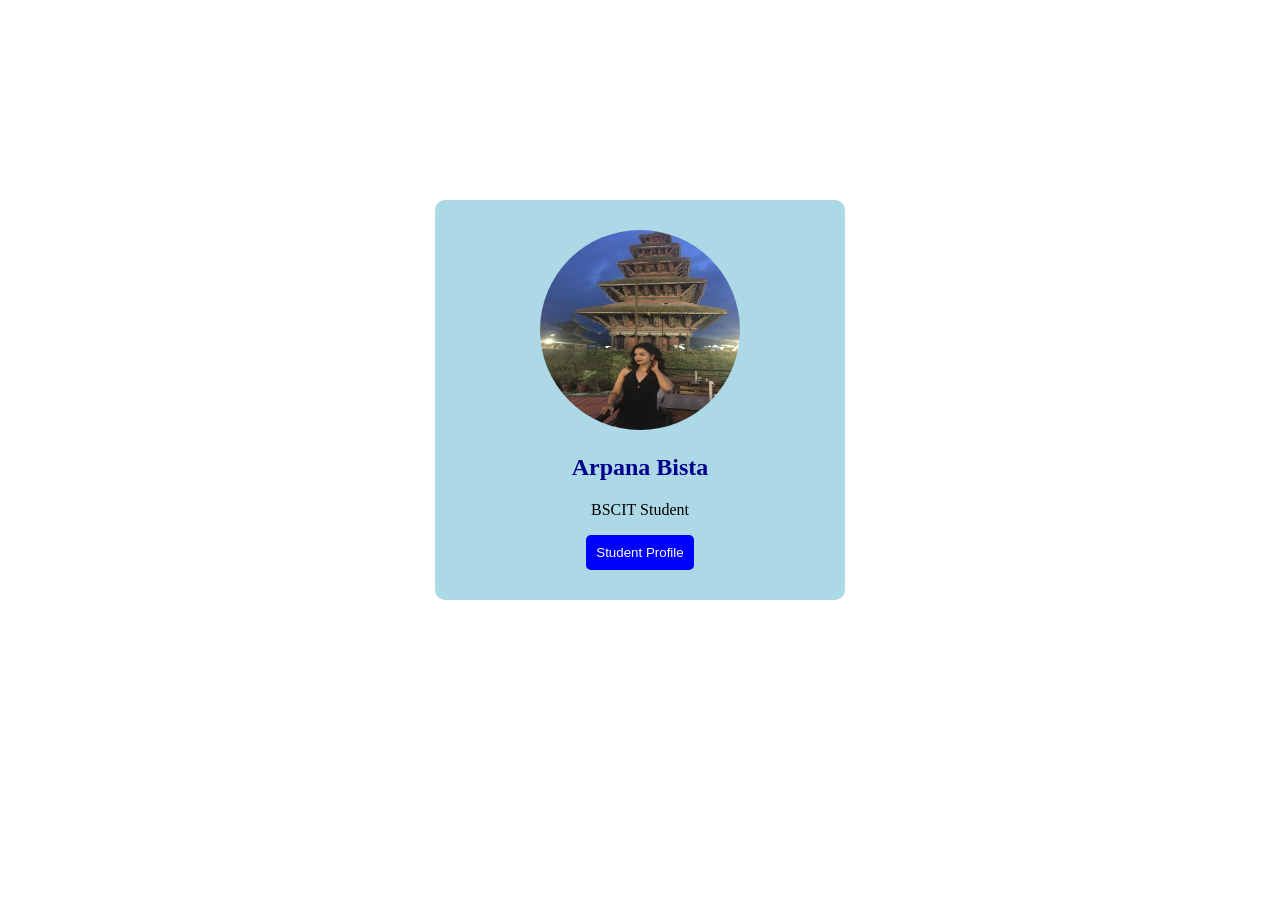
<file: index.html>
<!doctype html>
<html>
  <head>
    <title>Student Profile Card</title>
    <link rel="stylesheet" href="style.css" />
  </head>
  <body>
    <div id="card">
      <img src="images/bhaktapur.jpg" class="profile-img" />

      <h2 class="name">Arpana Bista</h2>

      <p class="info">BSCIT Student</p>

      <button id="button">Student Profile</button>
    </div>
  </body>
</html>
</file>
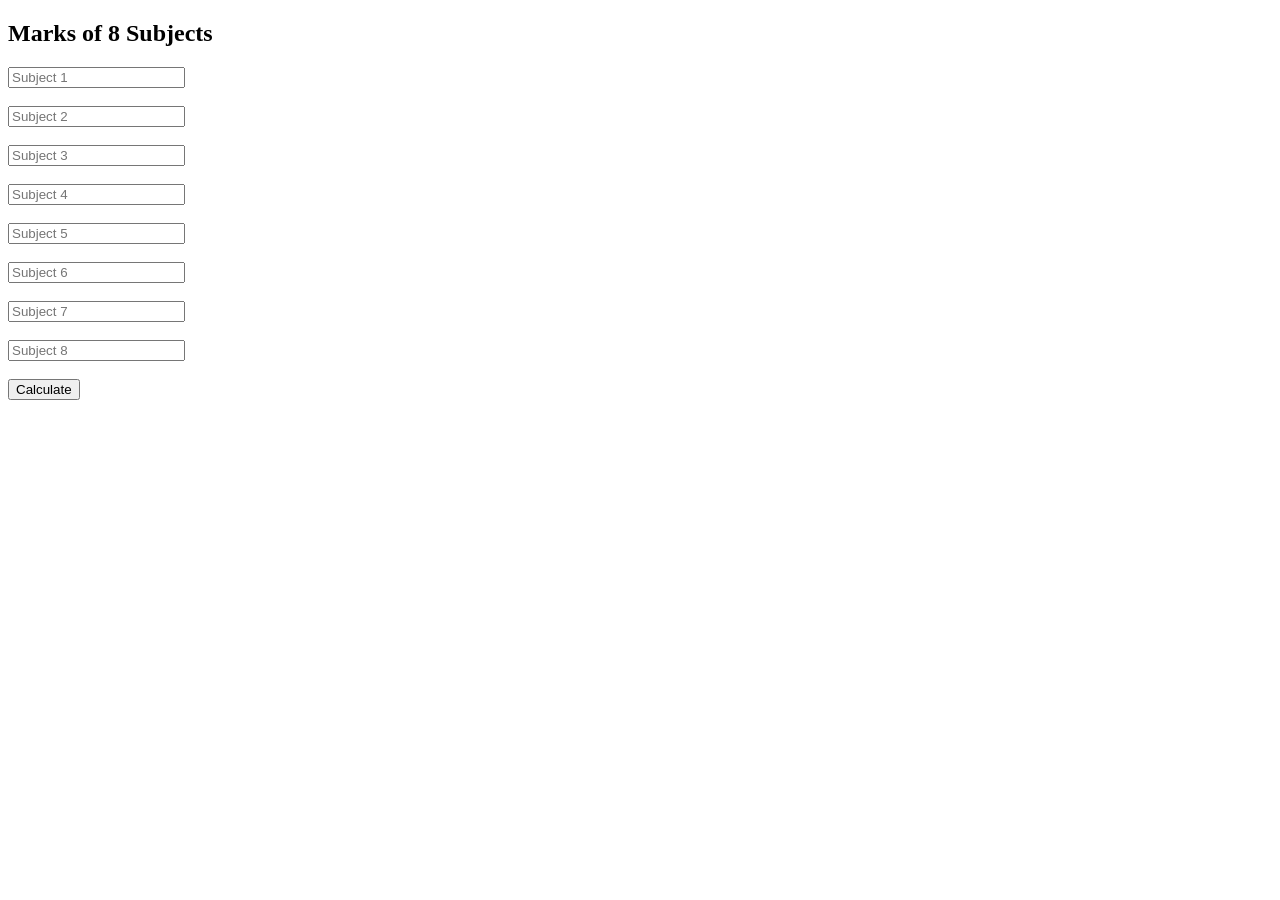
<file: week2/index.html>
<!DOCTYPE html>
<html>
<head>
    <title>Marks Calculator</title>
</head>
<body>

    <h2>Marks of 8 Subjects</h2>

    <input type="number" id="s1" placeholder="Subject 1"><br><br>
    <input type="number" id="s2" placeholder="Subject 2"><br><br>
    <input type="number" id="s3" placeholder="Subject 3"><br><br>
    <input type="number" id="s4" placeholder="Subject 4"><br><br>
    <input type="number" id="s5" placeholder="Subject 5"><br><br>
    <input type="number" id="s6" placeholder="Subject 6"><br><br>
    <input type="number" id="s7" placeholder="Subject 7"><br><br>
    <input type="number" id="s8" placeholder="Subject 8"><br><br>

    <button onclick="calculate()">Calculate</button>

    <h3 id="result"></h3>

    <script src="script.js"></script>

</body>
</html>
</file>
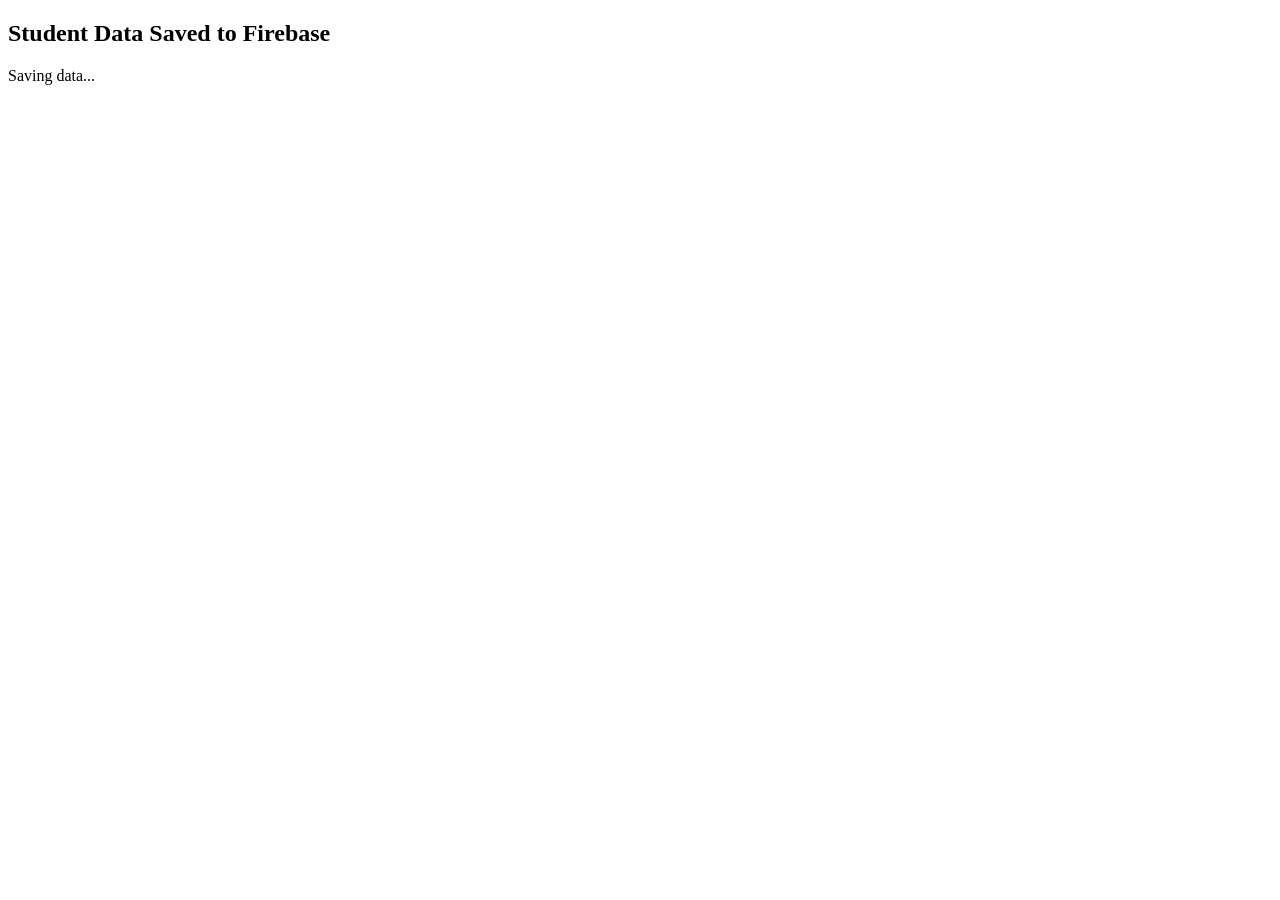
<file: week5/index.html>
<!DOCTYPE html>
<html lang="en">
<head>
  <meta charset="UTF-8">
  <title>Mobile Programming - Student Data</title>
</head>
<body>
  <h2>Student Data Saved to Firebase</h2>
  <p id="status">Saving data...</p>

  <script type="module"></script>
  </script>
</body>
</html>
</file>
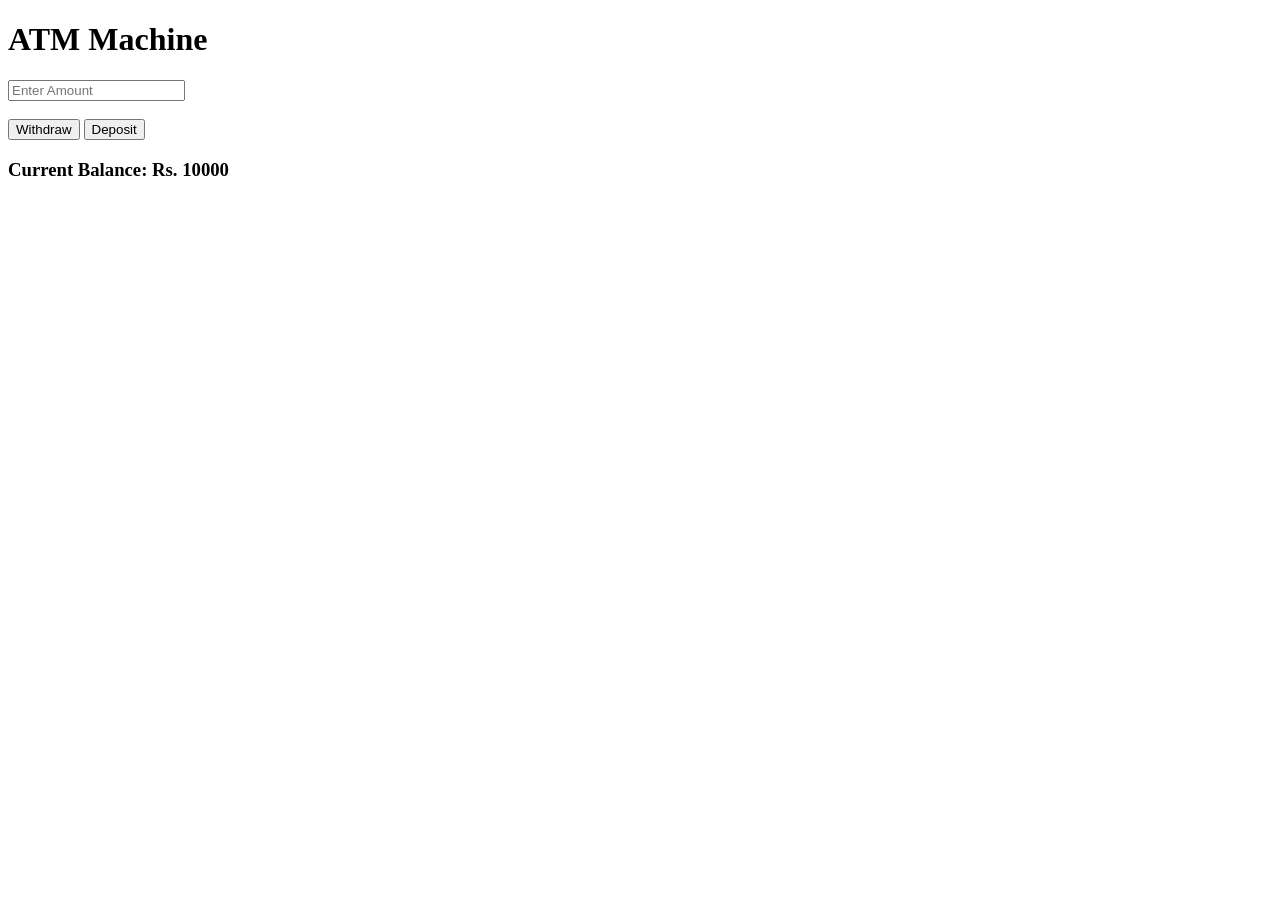
<file: week2/Atm.html>
<!DOCTYPE html>
<html lang="en">
<head>
    <meta charset="UTF-8">
    <meta name="viewport" content="width=device-width, initial-scale=1.0">
    <title>ATM Machine</title>

</head>

<body>
    <script src="atmscript.js"> </script>

    <h1>ATM Machine</h1>

    <input type="number" id="amount" placeholder="Enter Amount">
    <br><br>

    <button onclick="withdrawMoney()">Withdraw</button>
    <button onclick="depositMoney()">Deposit</button>

    <h3 id="balance">Current Balance: Rs. 10000</h3>


</body>
</html>
</file>
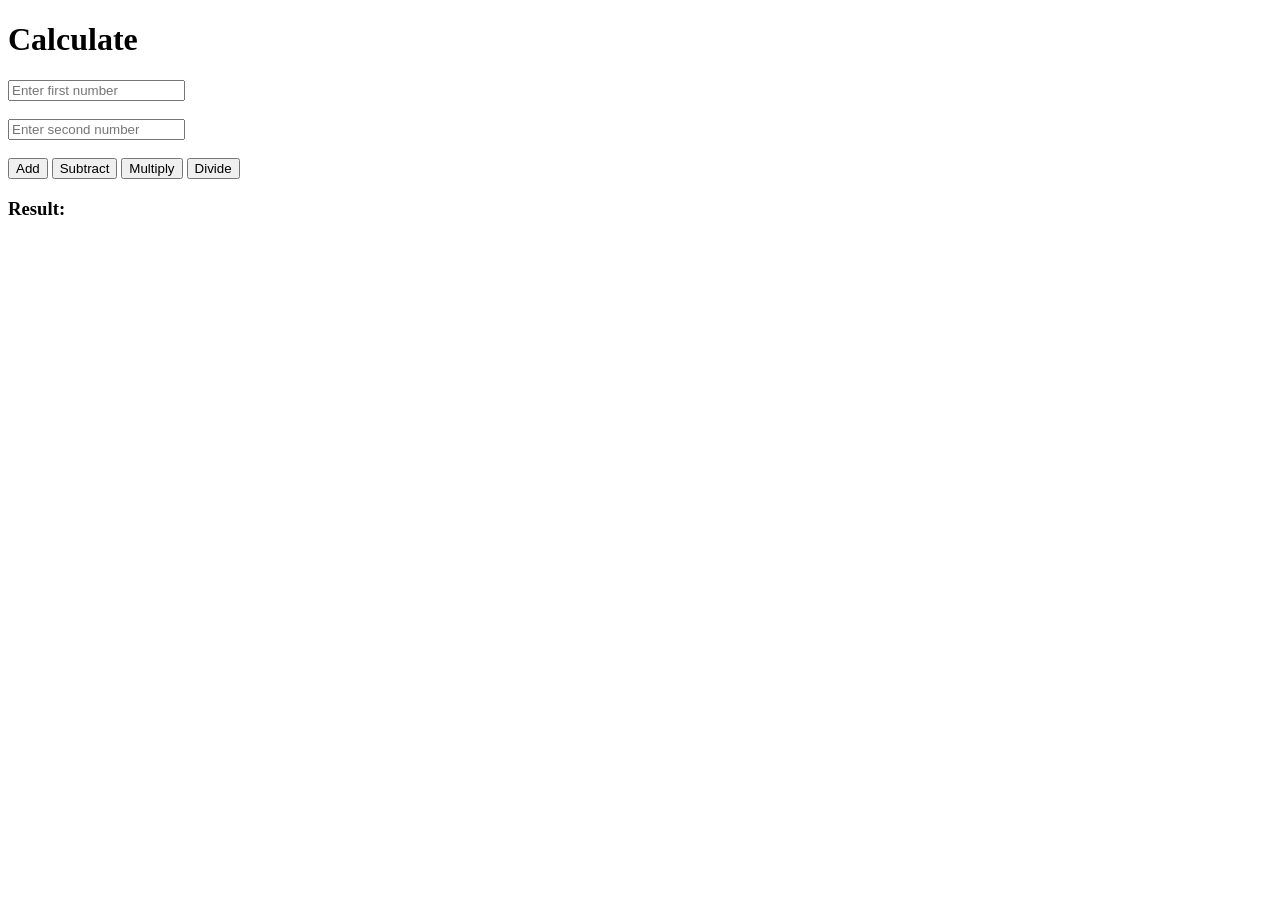
<file: week2/Calculation.html>
<!doctype html>
<html lang="en">
  <head>
    <meta charset="UTF-8" />
    <meta http-equiv="X-UA-Compatible" content="IE=edge" />
    <title>Calculator</title>
  </head>

  <body>
    <script src="calscript.js"></script>
    <h1>Calculate</h1>

    <input type="number" id="num1" placeholder="Enter first number" />
    <br /><br />

    <input type="number" id="num2" placeholder="Enter second number" />
    <br /><br />

    <button onclick="calculate('+')">Add</button>
    <button onclick="calculate('-')">Subtract</button>
    <button onclick="calculate('*')">Multiply</button>
    <button onclick="calculate('/')">Divide</button>

    <h3 id="result">Result:</h3>

  </body>
</html>
</file>
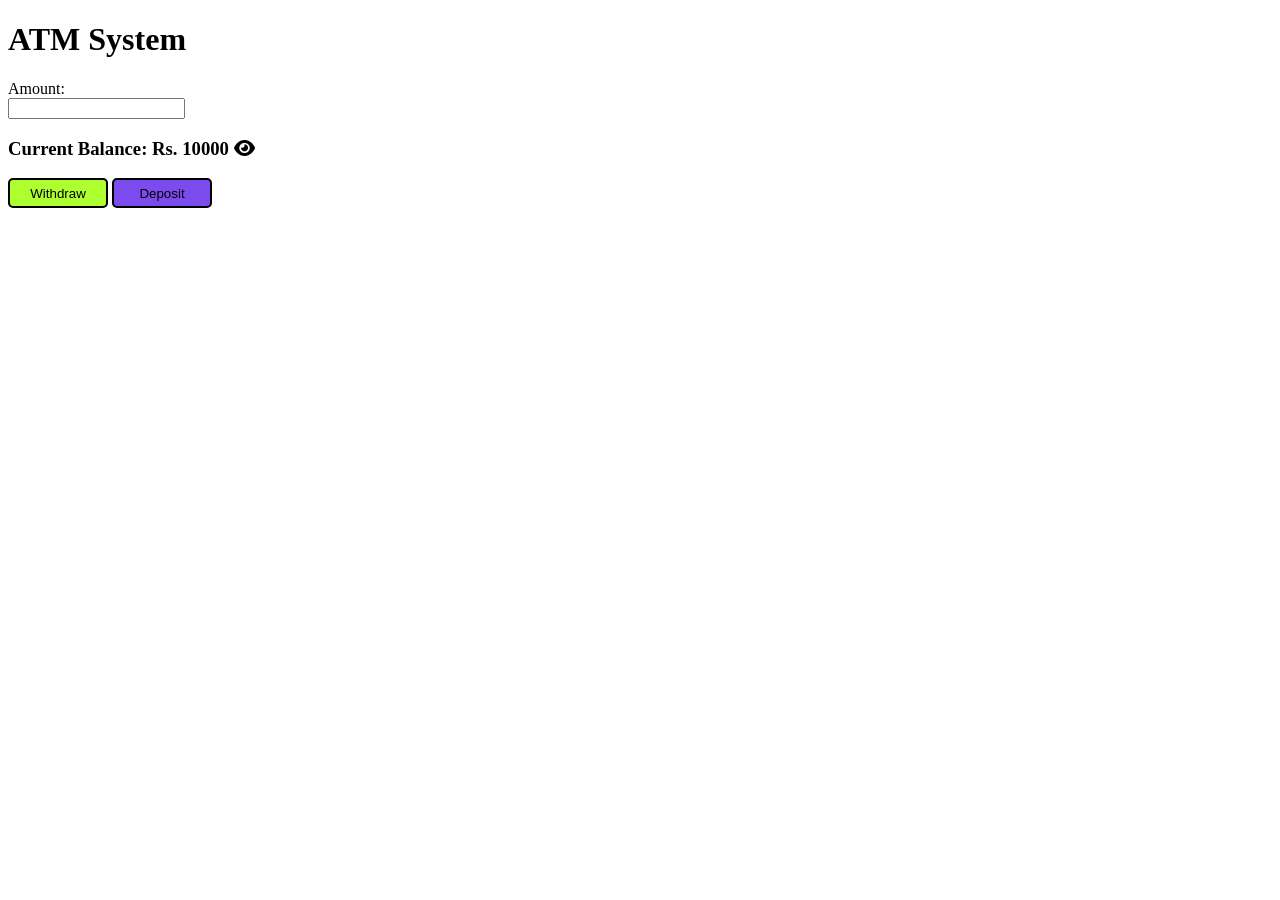
<file: week3/eyeiconindex.html>
<!doctype html>
<html lang="en">
  <head>
    <meta charset="UTF-8" />
    <meta name="viewport" content="width=device-width, initial-scale=1.0" />
    <title>ATM_System_Eye_Feature</title>
    <link
      rel="stylesheet"
      href="https://cdnjs.cloudflare.com/ajax/libs/font-awesome/6.5.2/css/all.min.css"
    />
    <style>
      button {
        border: 2px solid;
        border-radius: 5px;
        width: 100px;
        height: 30px;
      }
    </style>
  </head>
  <body>
    <h1>ATM System</h1>
    <div>
      <label for="">Amount: </label><br />
      <input type="number" name="" id="amount" Amount Rs. /> <br />
      <h3 id="displayPrompt">
        Current Balance: Rs. <span id="balanceAmount">10000</span>
        <i class="fa-solid fa-eye" id="toggleEye" style="cursor: pointer"></i>
      </h3>

      <button
        id="withdraw"
        style="background-color: greenyellow"
        onclick="moneyWithdraw()"
      >
        Withdraw
      </button>
      <button
        id="deposit"
        style="background-color: rgb(124, 75, 238)"
        onclick="moneyDeposit()"
      >
        Deposit
      </button>
    </div>
    <script src="https://code.jquery.com/jquery-3.7.1.min.js"></script>
    <script>
      $(document).ready(function () {
        $("#toggleEye").click(function () {
          const balance = $("#balanceAmount");

          // Toggle hide/show
          if (balance.text() === "****") {
            balance.text("10000");

            // change icon back to eye
            $(this).removeClass("fa-eye-slash").addClass("fa-eye");
          } else {
            balance.text("****");

            // change icon to crossed eye
            $(this).removeClass("fa-eye").addClass("fa-eye-slash");
          }
        });
      });
    </script>
    <script src="script.js"></script>
  </body>
</html>
</file>
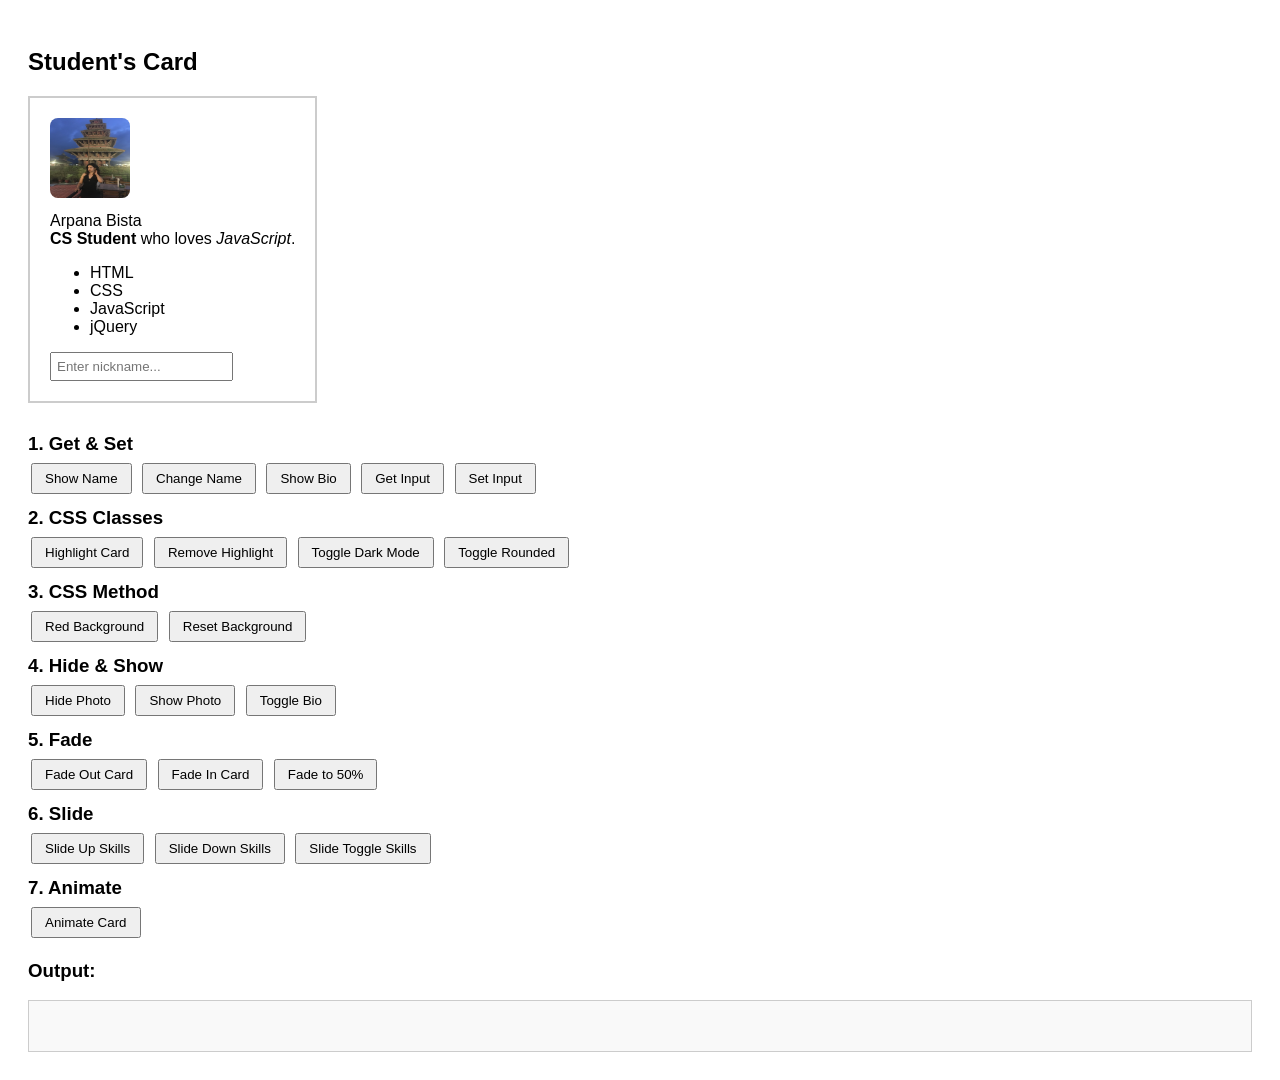
<file: week3/JQueryindex.html>
<!doctype html>
<html lang="en">
  <head>
    <meta charset="UTF-8" />
    <title>jQuery Practice</title>
    <script src="https://cdnjs.cloudflare.com/ajax/libs/jquery/3.7.1/jquery.min.js"></script>
    <script src="jscript.js"></script>
    <style>
      body {
        font-family: Arial, sans-serif;
        padding: 20px;
      }

      #profile-card {
        border: 2px solid #ccc;
        padding: 20px;
        display: inline-block;
        margin-bottom: 20px;
      }
      #profile-photo {
        width: 80px;
        height: 80px;
        border-radius: 8px;
        margin-bottom: 10px;
      }

      .highlighted {
        border-color: orange !important;
        background: #fff8e1;
      }
      .dark-mode {
        background: #333;
        color: white;
      }
      .rounded {
        border-radius: 50% !important;
      }
      .shadow {
        box-shadow: 0 4px 12px rgba(0, 0, 0, 0.4);
      }

      #nickname-input {
        display: block;
        margin-top: 10px;
        padding: 5px;
      }

      .buttons {
        margin-bottom: 10px;
      }
      .buttons h3 {
        margin: 10px 0 5px;
      }
      button {
        margin: 3px;
        padding: 6px 12px;
        cursor: pointer;
      }

      #output {
        margin-top: 15px;
        padding: 10px;
        border: 1px solid #ccc;
        background: #f9f9f9;
        min-height: 30px;
      }
    </style>
  </head>
  <body>
    <h2>Student's Card</h2>

    <div id="profile-card">
      <div><img src="bhaktapur.jpg" id="profile-photo" /></div>
      <div id="student-name">Arpana Bista</div>
      <div id="student-bio">
        <strong>CS Student</strong> who loves <em>JavaScript</em>.
      </div>
      <ul id="skills-list">
        <li>HTML</li>
        <li>CSS</li>
        <li>JavaScript</li>
        <li>jQuery</li>
      </ul>
      <input type="text" id="nickname-input" placeholder="Enter nickname..." />
    </div>

    <br />

    <div class="buttons">
      <h3>1. Get &amp; Set</h3>
      <button id="btn-show-name">Show Name</button>
      <button id="btn-change-name">Change Name</button>
      <button id="btn-show-bio">Show Bio</button>
      <button id="btn-get-input">Get Input</button>
      <button id="btn-set-input">Set Input</button>
    </div>

    <div class="buttons">
      <h3>2. CSS Classes</h3>
      <button id="btn-highlight">Highlight Card</button>
      <button id="btn-remove-highlight">Remove Highlight</button>
      <button id="btn-dark-mode">Toggle Dark Mode</button>
      <button id="btn-rounded">Toggle Rounded</button>
    </div>

    <div class="buttons">
      <h3>3. CSS Method</h3>
      <button id="btn-red-bg">Red Background</button>
      <button id="btn-reset-bg">Reset Background</button>
    </div>

    <div class="buttons">
      <h3>4. Hide &amp; Show</h3>
      <button id="btn-hide-photo">Hide Photo</button>
      <button id="btn-show-photo">Show Photo</button>
      <button id="btn-toggle-bio">Toggle Bio</button>
    </div>

    <div class="buttons">
      <h3>5. Fade</h3>
      <button id="btn-fade-out">Fade Out Card</button>
      <button id="btn-fade-in">Fade In Card</button>
      <button id="btn-fade-half">Fade to 50%</button>
    </div>

    <div class="buttons">
      <h3>6. Slide</h3>
      <button id="btn-slide-up">Slide Up Skills</button>
      <button id="btn-slide-down">Slide Down Skills</button>
      <button id="btn-slide-toggle">Slide Toggle Skills</button>
    </div>

    <div class="buttons">
      <h3>7. Animate</h3>
      <button id="btn-animate">Animate Card</button>
    </div>

    <h3>Output:</h3>
    <div id="output"></div>
  </body>
</html>
</file>
<file: style.css>
#card {
    width: 350px;
    padding: 30px;
    margin: 200px auto;
    text-align: center;
    background-color: lightblue;
    border-radius: 10px;
}
.profile-img {
    width: 200px;
    height: 200px;
    border-radius: 50%;
}
.name {
    color: darkblue;
}

.info {
    color: black;
}
#button {
    padding: 10px;
    border: none;
    background-color: blue;
    color: white;
    border-radius: 5px;
    cursor: pointer;
}
#button:hover {
    background-color: darkblue;
}
</file>
